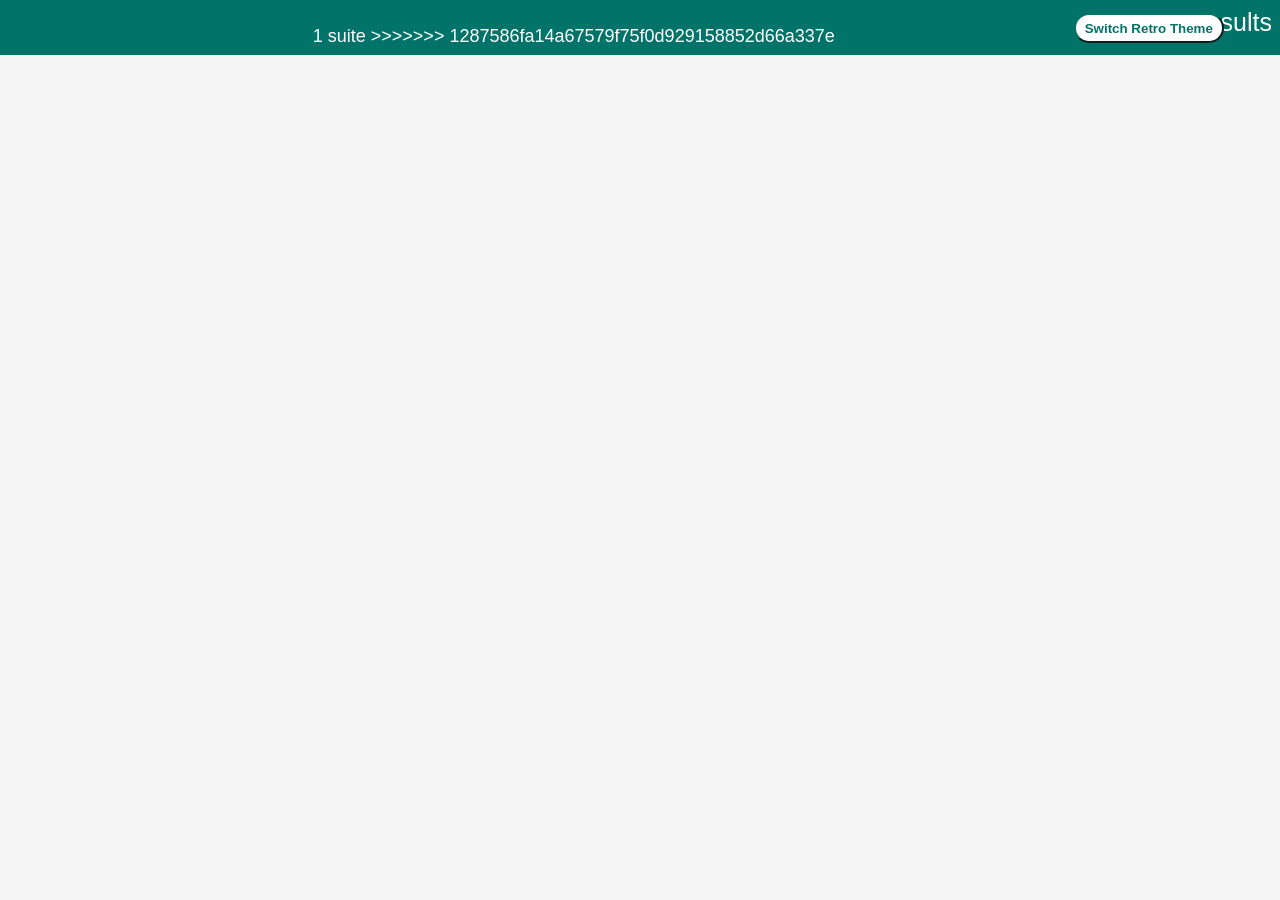
<file: test-output/index.html>
<!DOCTYPE html>

<html>
  <head>
  <meta charset='utf-8'>
  <title>TestNG reports</title>

<<<<<<< HEAD
    <link type="text/css" href="testng-reports.css" rel="stylesheet" />
    <script type="text/javascript" src="jquery-1.7.1.min.js"></script>
=======
    <link type="text/css" href="testng-reports1.css" rel="stylesheet" id="ultra" />
    <link type="text/css" href="testng-reports.css" rel="stylesheet" id="retro" disabled="false"/>
    <script type="text/javascript" src="jquery-3.6.0.min.js"></script>
>>>>>>> 1287586fa14a67579f75f0d929158852d66a337e
    <script type="text/javascript" src="testng-reports.js"></script>
    <script type="text/javascript" src="https://www.google.com/jsapi"></script>
    <script type='text/javascript'>
      google.load('visualization', '1', {packages:['table']});
      google.setOnLoadCallback(drawTable);
      var suiteTableInitFunctions = new Array();
      var suiteTableData = new Array();
    </script>
    <!--
      <script type="text/javascript" src="jquery-ui/js/jquery-ui-1.8.16.custom.min.js"></script>
     -->
  </head>

<<<<<<< HEAD
  <body>
    <div class="top-banner-root">
      <span class="top-banner-title-font">Test results</span>
      <br/>
      <span class="top-banner-font-1">1 suite, 1 failed test</span>
=======
  <body>    <div class="top-banner-root">
      <span class="top-banner-title-font">Test results</span>
      <button id="button" class="button">Switch Retro Theme</button> <!-- button -->
      <br/>
      <span class="top-banner-font-1">1 suite</span>
>>>>>>> 1287586fa14a67579f75f0d929158852d66a337e
    </div> <!-- top-banner-root -->
    <div class="navigator-root">
      <div class="navigator-suite-header">
        <span>All suites</span>
<<<<<<< HEAD
        <a href="#" class="collapse-all-link" title="Collapse/expand all the suites">
          <img class="collapse-all-icon" src="collapseall.gif">
=======
        <a href="#" title="Collapse/expand all the suites" class="collapse-all-link">
          <img src="collapseall.gif" class="collapse-all-icon">
>>>>>>> 1287586fa14a67579f75f0d929158852d66a337e
          </img> <!-- collapse-all-icon -->
        </a> <!-- collapse-all-link -->
      </div> <!-- navigator-suite-header -->
      <div class="suite">
        <div class="rounded-window">
          <div class="suite-header light-rounded-window-top">
<<<<<<< HEAD
            <a href="#" class="navigator-link" panel-name="suite-Default_suite">
              <span class="suite-name border-failed">Default suite</span>
=======
            <a href="#" panel-name="suite-Default_suite" class="navigator-link">
              <span class="suite-name border-passed">Default suite</span>
>>>>>>> 1287586fa14a67579f75f0d929158852d66a337e
            </a> <!-- navigator-link -->
          </div> <!-- suite-header light-rounded-window-top -->
          <div class="navigator-suite-content">
            <div class="suite-section-title">
              <span>Info</span>
            </div> <!-- suite-section-title -->
            <div class="suite-section-content">
              <ul>
                <li>
<<<<<<< HEAD
                  <a href="#" class="navigator-link " panel-name="test-xml-Default_suite">
                    <span>testng-customsuite.xml</span>
                  </a> <!-- navigator-link  -->
                </li>
                <li>
                  <a href="#" class="navigator-link " panel-name="testlist-Default_suite">
=======
                  <a href="#" panel-name="test-xml-Default_suite" class="navigator-link ">
                    <span>C:\Users\avina\AppData\Local\Temp\testng-eclipse--1214344680\testng-customsuite.xml</span>
                  </a> <!-- navigator-link  -->
                </li>
                <li>
                  <a href="#" panel-name="testlist-Default_suite" class="navigator-link ">
>>>>>>> 1287586fa14a67579f75f0d929158852d66a337e
                    <span class="test-stats">1 test</span>
                  </a> <!-- navigator-link  -->
                </li>
                <li>
<<<<<<< HEAD
                  <a href="#" class="navigator-link " panel-name="group-Default_suite">
=======
                  <a href="#" panel-name="group-Default_suite" class="navigator-link ">
>>>>>>> 1287586fa14a67579f75f0d929158852d66a337e
                    <span>0 groups</span>
                  </a> <!-- navigator-link  -->
                </li>
                <li>
<<<<<<< HEAD
                  <a href="#" class="navigator-link " panel-name="times-Default_suite">
=======
                  <a href="#" panel-name="times-Default_suite" class="navigator-link ">
>>>>>>> 1287586fa14a67579f75f0d929158852d66a337e
                    <span>Times</span>
                  </a> <!-- navigator-link  -->
                </li>
                <li>
<<<<<<< HEAD
                  <a href="#" class="navigator-link " panel-name="reporter-Default_suite">
=======
                  <a href="#" panel-name="reporter-Default_suite" class="navigator-link ">
>>>>>>> 1287586fa14a67579f75f0d929158852d66a337e
                    <span>Reporter output</span>
                  </a> <!-- navigator-link  -->
                </li>
                <li>
<<<<<<< HEAD
                  <a href="#" class="navigator-link " panel-name="ignored-methods-Default_suite">
=======
                  <a href="#" panel-name="ignored-methods-Default_suite" class="navigator-link ">
>>>>>>> 1287586fa14a67579f75f0d929158852d66a337e
                    <span>Ignored methods</span>
                  </a> <!-- navigator-link  -->
                </li>
                <li>
<<<<<<< HEAD
                  <a href="#" class="navigator-link " panel-name="chronological-Default_suite">
=======
                  <a href="#" panel-name="chronological-Default_suite" class="navigator-link ">
>>>>>>> 1287586fa14a67579f75f0d929158852d66a337e
                    <span>Chronological view</span>
                  </a> <!-- navigator-link  -->
                </li>
              </ul>
            </div> <!-- suite-section-content -->
            <div class="result-section">
              <div class="suite-section-title">
                <span>Results</span>
              </div> <!-- suite-section-title -->
              <div class="suite-section-content">
                <ul>
                  <li>
<<<<<<< HEAD
                    <span class="method-stats">1 method, 1 failed,   </span>
                  </li>
                  <li>
                    <span class="method-list-title failed">Failed methods</span>
                    <span class="show-or-hide-methods failed">
                      <a href="#" panel-name="suite-Default_suite" class="hide-methods failed suite-Default_suite"> (hide)</a> <!-- hide-methods failed suite-Default_suite -->
                      <a href="#" panel-name="suite-Default_suite" class="show-methods failed suite-Default_suite"> (show)</a> <!-- show-methods failed suite-Default_suite -->
                    </span>
                    <div class="method-list-content failed suite-Default_suite">
                      <span>
                        <img width="3%" src="failed.png"/>
                        <a href="#" class="method navigator-link" panel-name="suite-Default_suite" title="com.crm.qa.testcases.FreeCrmTest" hash-for-method="freeCrmTitleTest">freeCrmTitleTest</a> <!-- method navigator-link -->
                      </span>
                      <br/>
                    </div> <!-- method-list-content failed suite-Default_suite -->
=======
                    <span class="method-stats">1 method,   1 passed</span>
                  </li>
                  <li>
                    <span class="method-list-title passed">Passed methods</span>
                    <span class="show-or-hide-methods passed">
                      <a href="#" panel-name="suite-Default_suite" class="hide-methods passed suite-Default_suite"> (hide)</a> <!-- hide-methods passed suite-Default_suite -->
                      <a href="#" panel-name="suite-Default_suite" class="show-methods passed suite-Default_suite"> (show)</a> <!-- show-methods passed suite-Default_suite -->
                    </span>
                    <div class="method-list-content passed suite-Default_suite">
                      <span>
                        <img src="passed.png" width="3%"/>
                        <a href="#" panel-name="suite-Default_suite" title="Avinashacademy.ExtentReports.ExtentReportDemo" class="method navigator-link" hash-for-method="initalDemo">initalDemo</a> <!-- method navigator-link -->
                      </span>
                      <br/>
                    </div> <!-- method-list-content passed suite-Default_suite -->
>>>>>>> 1287586fa14a67579f75f0d929158852d66a337e
                  </li>
                </ul>
              </div> <!-- suite-section-content -->
            </div> <!-- result-section -->
          </div> <!-- navigator-suite-content -->
        </div> <!-- rounded-window -->
      </div> <!-- suite -->
    </div> <!-- navigator-root -->
    <div class="wrapper">
      <div class="main-panel-root">
        <div panel-name="suite-Default_suite" class="panel Default_suite">
<<<<<<< HEAD
          <div class="suite-Default_suite-class-failed">
            <div class="main-panel-header rounded-window-top">
              <img src="failed.png"/>
              <span class="class-name">com.crm.qa.testcases.FreeCrmTest</span>
=======
          <div class="suite-Default_suite-class-passed">
            <div class="main-panel-header rounded-window-top">
              <img src="passed.png"/>
              <span class="class-name">Avinashacademy.ExtentReports.ExtentReportDemo</span>
>>>>>>> 1287586fa14a67579f75f0d929158852d66a337e
            </div> <!-- main-panel-header rounded-window-top -->
            <div class="main-panel-content rounded-window-bottom">
              <div class="method">
                <div class="method-content">
<<<<<<< HEAD
                  <a name="freeCrmTitleTest">
                  </a> <!-- freeCrmTitleTest -->
                  <span class="method-name">freeCrmTitleTest</span>
                  <div class="stack-trace">java.lang.AssertionError: expected [true] but found [false]
	at org.testng.Assert.fail(Assert.java:93)
	at org.testng.Assert.failNotEquals(Assert.java:512)
	at org.testng.Assert.assertTrue(Assert.java:41)
	at org.testng.Assert.assertTrue(Assert.java:51)
	at com.crm.qa.testcases.FreeCrmTest.freeCrmTitleTest(FreeCrmTest.java:41)
	at sun.reflect.NativeMethodAccessorImpl.invoke0(Native Method)
	at sun.reflect.NativeMethodAccessorImpl.invoke(NativeMethodAccessorImpl.java:62)
	at sun.reflect.DelegatingMethodAccessorImpl.invoke(DelegatingMethodAccessorImpl.java:43)
	at java.lang.reflect.Method.invoke(Method.java:498)
	at org.testng.internal.MethodInvocationHelper.invokeMethod(MethodInvocationHelper.java:108)
	at org.testng.internal.Invoker.invokeMethod(Invoker.java:661)
	at org.testng.internal.Invoker.invokeTestMethod(Invoker.java:869)
	at org.testng.internal.Invoker.invokeTestMethods(Invoker.java:1193)
	at org.testng.internal.TestMethodWorker.invokeTestMethods(TestMethodWorker.java:126)
	at org.testng.internal.TestMethodWorker.run(TestMethodWorker.java:109)
	at org.testng.TestRunner.privateRun(TestRunner.java:744)
	at org.testng.TestRunner.run(TestRunner.java:602)
	at org.testng.SuiteRunner.runTest(SuiteRunner.java:380)
	at org.testng.SuiteRunner.runSequentially(SuiteRunner.java:375)
	at org.testng.SuiteRunner.privateRun(SuiteRunner.java:340)
	at org.testng.SuiteRunner.run(SuiteRunner.java:289)
	at org.testng.SuiteRunnerWorker.runSuite(SuiteRunnerWorker.java:52)
	at org.testng.SuiteRunnerWorker.run(SuiteRunnerWorker.java:86)
	at org.testng.TestNG.runSuitesSequentially(TestNG.java:1301)
	at org.testng.TestNG.runSuitesLocally(TestNG.java:1226)
	at org.testng.TestNG.runSuites(TestNG.java:1144)
	at org.testng.TestNG.run(TestNG.java:1115)
	at org.testng.remote.AbstractRemoteTestNG.run(AbstractRemoteTestNG.java:114)
	at org.testng.remote.RemoteTestNG.initAndRun(RemoteTestNG.java:251)
	at org.testng.remote.RemoteTestNG.main(RemoteTestNG.java:77)

</div> <!-- stack-trace -->
                </div> <!-- method-content -->
              </div> <!-- method -->
            </div> <!-- main-panel-content rounded-window-bottom -->
          </div> <!-- suite-Default_suite-class-failed -->
        </div> <!-- panel Default_suite -->
        <div panel-name="test-xml-Default_suite" class="panel">
          <div class="main-panel-header rounded-window-top">
            <span class="header-content">/private/var/folders/fd/lw5s91x96f947xsp40gd_2180000gp/T/testng-eclipse--2091497846/testng-customsuite.xml</span>
=======
                  <a name="initalDemo">
                  </a> <!-- initalDemo -->
                  <span class="method-name">initalDemo</span>
                </div> <!-- method-content -->
              </div> <!-- method -->
            </div> <!-- main-panel-content rounded-window-bottom -->
          </div> <!-- suite-Default_suite-class-passed -->
        </div> <!-- panel Default_suite -->
        <div panel-name="test-xml-Default_suite" class="panel">
          <div class="main-panel-header rounded-window-top">
            <span class="header-content">C:\Users\avina\AppData\Local\Temp\testng-eclipse--1214344680\testng-customsuite.xml</span>
>>>>>>> 1287586fa14a67579f75f0d929158852d66a337e
          </div> <!-- main-panel-header rounded-window-top -->
          <div class="main-panel-content rounded-window-bottom">
            <pre>
&lt;?xml version=&quot;1.0&quot; encoding=&quot;UTF-8&quot;?&gt;
<<<<<<< HEAD
&lt;!DOCTYPE suite SYSTEM &quot;http://testng.org/testng-1.0.dtd&quot;&gt;
&lt;suite guice-stage=&quot;DEVELOPMENT&quot; name=&quot;Default suite&quot;&gt;
  &lt;test verbose=&quot;2&quot; name=&quot;Default test&quot;&gt;
    &lt;classes&gt;
      &lt;class name=&quot;com.crm.qa.testcases.FreeCrmTest&quot;/&gt;
=======
&lt;!DOCTYPE suite SYSTEM &quot;https://testng.org/testng-1.0.dtd&quot;&gt;
&lt;suite name=&quot;Default suite&quot; guice-stage=&quot;DEVELOPMENT&quot;&gt;
  &lt;test thread-count=&quot;5&quot; name=&quot;Default test&quot; verbose=&quot;2&quot;&gt;
    &lt;classes&gt;
      &lt;class name=&quot;Avinashacademy.ExtentReports.ExtentReportDemo&quot;/&gt;
>>>>>>> 1287586fa14a67579f75f0d929158852d66a337e
    &lt;/classes&gt;
  &lt;/test&gt; &lt;!-- Default test --&gt;
&lt;/suite&gt; &lt;!-- Default suite --&gt;
            </pre>
          </div> <!-- main-panel-content rounded-window-bottom -->
        </div> <!-- panel -->
        <div panel-name="testlist-Default_suite" class="panel">
          <div class="main-panel-header rounded-window-top">
            <span class="header-content">Tests for Default suite</span>
          </div> <!-- main-panel-header rounded-window-top -->
          <div class="main-panel-content rounded-window-bottom">
            <ul>
              <li>
                <span class="test-name">Default test (1 class)</span>
              </li>
            </ul>
          </div> <!-- main-panel-content rounded-window-bottom -->
        </div> <!-- panel -->
        <div panel-name="group-Default_suite" class="panel">
          <div class="main-panel-header rounded-window-top">
            <span class="header-content">Groups for Default suite</span>
          </div> <!-- main-panel-header rounded-window-top -->
          <div class="main-panel-content rounded-window-bottom">
          </div> <!-- main-panel-content rounded-window-bottom -->
        </div> <!-- panel -->
        <div panel-name="times-Default_suite" class="panel">
          <div class="main-panel-header rounded-window-top">
            <span class="header-content">Times for Default suite</span>
          </div> <!-- main-panel-header rounded-window-top -->
          <div class="main-panel-content rounded-window-bottom">
            <div class="times-div">
              <script type="text/javascript">
suiteTableInitFunctions.push('tableData_Default_suite');
function tableData_Default_suite() {
var data = new google.visualization.DataTable();
data.addColumn('number', 'Number');
data.addColumn('string', 'Method');
data.addColumn('string', 'Class');
data.addColumn('number', 'Time (ms)');
data.addRows(1);
data.setCell(0, 0, 0)
<<<<<<< HEAD
data.setCell(0, 1, 'freeCrmTitleTest')
data.setCell(0, 2, 'com.crm.qa.testcases.FreeCrmTest')
data.setCell(0, 3, 51754);
=======
data.setCell(0, 1, 'initalDemo')
data.setCell(0, 2, 'Avinashacademy.ExtentReports.ExtentReportDemo')
data.setCell(0, 3, 4606);
>>>>>>> 1287586fa14a67579f75f0d929158852d66a337e
window.suiteTableData['Default_suite']= { tableData: data, tableDiv: 'times-div-Default_suite'}
return data;
}
              </script>
<<<<<<< HEAD
              <span class="suite-total-time">Total running time: 51 seconds</span>
=======
              <span class="suite-total-time">Total running time: 4 seconds</span>
>>>>>>> 1287586fa14a67579f75f0d929158852d66a337e
              <div id="times-div-Default_suite">
              </div> <!-- times-div-Default_suite -->
            </div> <!-- times-div -->
          </div> <!-- main-panel-content rounded-window-bottom -->
        </div> <!-- panel -->
        <div panel-name="reporter-Default_suite" class="panel">
          <div class="main-panel-header rounded-window-top">
            <span class="header-content">Reporter output for Default suite</span>
          </div> <!-- main-panel-header rounded-window-top -->
          <div class="main-panel-content rounded-window-bottom">
          </div> <!-- main-panel-content rounded-window-bottom -->
        </div> <!-- panel -->
        <div panel-name="ignored-methods-Default_suite" class="panel">
          <div class="main-panel-header rounded-window-top">
            <span class="header-content">0 ignored methods</span>
          </div> <!-- main-panel-header rounded-window-top -->
          <div class="main-panel-content rounded-window-bottom">
          </div> <!-- main-panel-content rounded-window-bottom -->
        </div> <!-- panel -->
        <div panel-name="chronological-Default_suite" class="panel">
          <div class="main-panel-header rounded-window-top">
            <span class="header-content">Methods in chronological order</span>
          </div> <!-- main-panel-header rounded-window-top -->
          <div class="main-panel-content rounded-window-bottom">
            <div class="chronological-class">
<<<<<<< HEAD
              <div class="chronological-class-name">com.crm.qa.testcases.FreeCrmTest</div> <!-- chronological-class-name -->
              <div class="configuration-method before">
                <span class="method-name">setUp</span>
                <span class="method-start">0 ms</span>
              </div> <!-- configuration-method before -->
              <div class="test-method">
                <img src="failed.png">
                </img>
                <span class="method-name">freeCrmTitleTest</span>
                <span class="method-start">7246 ms</span>
=======
              <div class="chronological-class-name">Avinashacademy.ExtentReports.ExtentReportDemo</div> <!-- chronological-class-name -->
              <div class="configuration-test before">
                <span class="method-name">config</span>
                <span class="method-start">0 ms</span>
              </div> <!-- configuration-test before -->
              <div class="test-method">
                <span class="method-name">initalDemo</span>
                <span class="method-start">185 ms</span>
>>>>>>> 1287586fa14a67579f75f0d929158852d66a337e
              </div> <!-- test-method -->
          </div> <!-- main-panel-content rounded-window-bottom -->
        </div> <!-- panel -->
      </div> <!-- main-panel-root -->
    </div> <!-- wrapper -->
  </body>
<<<<<<< HEAD
=======
<script type="text/javascript" src="testng-reports2.js"></script>
>>>>>>> 1287586fa14a67579f75f0d929158852d66a337e
</html>
</file>
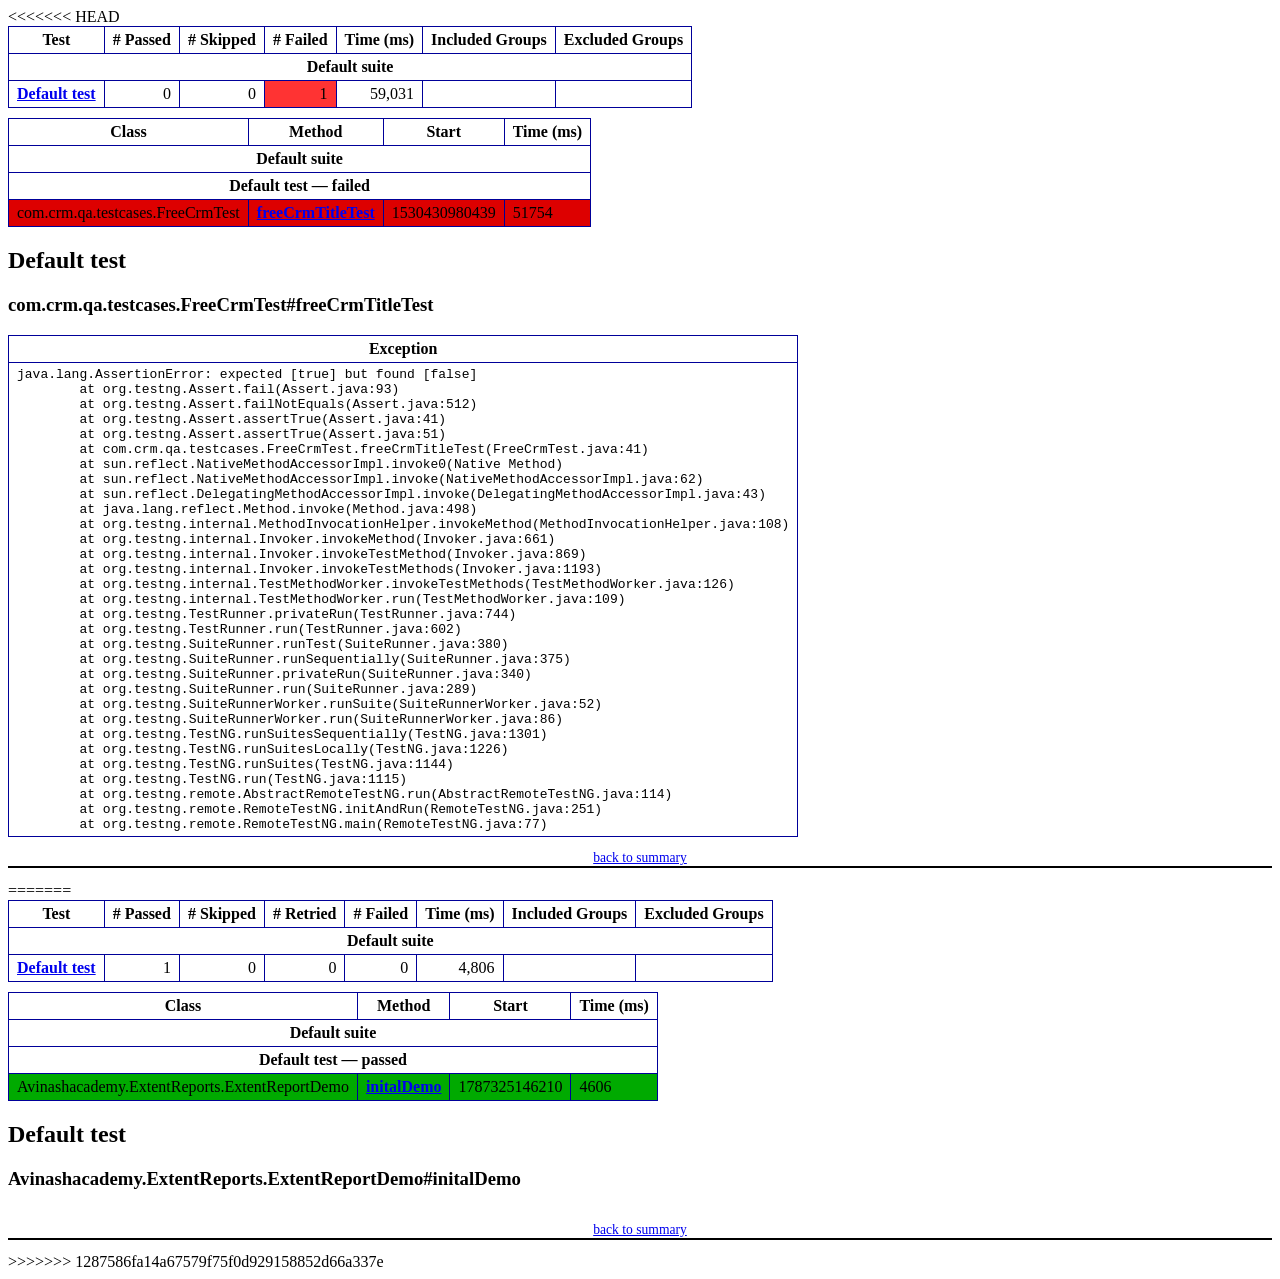
<file: test-output/emailable-report.html>
<<<<<<< HEAD
<!DOCTYPE html PUBLIC "-//W3C//DTD XHTML 1.1//EN" "http://www.w3.org/TR/xhtml11/DTD/xhtml11.dtd">
<html xmlns="http://www.w3.org/1999/xhtml"><head><title>TestNG Report</title><style type="text/css">table {margin-bottom:10px;border-collapse:collapse;empty-cells:show}th,td {border:1px solid #009;padding:.25em .5em}th {vertical-align:bottom}td {vertical-align:top}table a {font-weight:bold}.stripe td {background-color: #E6EBF9}.num {text-align:right}.passedodd td {background-color: #3F3}.passedeven td {background-color: #0A0}.skippedodd td {background-color: #DDD}.skippedeven td {background-color: #CCC}.failedodd td,.attn {background-color: #F33}.failedeven td,.stripe .attn {background-color: #D00}.stacktrace {white-space:pre;font-family:monospace}.totop {font-size:85%;text-align:center;border-bottom:2px solid #000}</style></head><body><table><tr><th>Test</th><th># Passed</th><th># Skipped</th><th># Failed</th><th>Time (ms)</th><th>Included Groups</th><th>Excluded Groups</th></tr><tr><th colspan="7">Default suite</th></tr><tr><td><a href="#t0">Default test</a></td><td class="num">0</td><td class="num">0</td><td class="num attn">1</td><td class="num">59,031</td><td></td><td></td></tr></table><table id='summary'><thead><tr><th>Class</th><th>Method</th><th>Start</th><th>Time (ms)</th></tr></thead><tbody><tr><th colspan="4">Default suite</th></tr></tbody><tbody id="t0"><tr><th colspan="4">Default test &#8212; failed</th></tr><tr class="failedeven"><td rowspan="1">com.crm.qa.testcases.FreeCrmTest</td><td><a href="#m0">freeCrmTitleTest</a></td><td rowspan="1">1530430980439</td><td rowspan="1">51754</td></tr></tbody></table><h2>Default test</h2><h3 id="m0">com.crm.qa.testcases.FreeCrmTest#freeCrmTitleTest</h3><table class="result"><tr><th>Exception</th></tr><tr><td><div class="stacktrace">java.lang.AssertionError: expected [true] but found [false]
	at org.testng.Assert.fail(Assert.java:93)
	at org.testng.Assert.failNotEquals(Assert.java:512)
	at org.testng.Assert.assertTrue(Assert.java:41)
	at org.testng.Assert.assertTrue(Assert.java:51)
	at com.crm.qa.testcases.FreeCrmTest.freeCrmTitleTest(FreeCrmTest.java:41)
	at sun.reflect.NativeMethodAccessorImpl.invoke0(Native Method)
	at sun.reflect.NativeMethodAccessorImpl.invoke(NativeMethodAccessorImpl.java:62)
	at sun.reflect.DelegatingMethodAccessorImpl.invoke(DelegatingMethodAccessorImpl.java:43)
	at java.lang.reflect.Method.invoke(Method.java:498)
	at org.testng.internal.MethodInvocationHelper.invokeMethod(MethodInvocationHelper.java:108)
	at org.testng.internal.Invoker.invokeMethod(Invoker.java:661)
	at org.testng.internal.Invoker.invokeTestMethod(Invoker.java:869)
	at org.testng.internal.Invoker.invokeTestMethods(Invoker.java:1193)
	at org.testng.internal.TestMethodWorker.invokeTestMethods(TestMethodWorker.java:126)
	at org.testng.internal.TestMethodWorker.run(TestMethodWorker.java:109)
	at org.testng.TestRunner.privateRun(TestRunner.java:744)
	at org.testng.TestRunner.run(TestRunner.java:602)
	at org.testng.SuiteRunner.runTest(SuiteRunner.java:380)
	at org.testng.SuiteRunner.runSequentially(SuiteRunner.java:375)
	at org.testng.SuiteRunner.privateRun(SuiteRunner.java:340)
	at org.testng.SuiteRunner.run(SuiteRunner.java:289)
	at org.testng.SuiteRunnerWorker.runSuite(SuiteRunnerWorker.java:52)
	at org.testng.SuiteRunnerWorker.run(SuiteRunnerWorker.java:86)
	at org.testng.TestNG.runSuitesSequentially(TestNG.java:1301)
	at org.testng.TestNG.runSuitesLocally(TestNG.java:1226)
	at org.testng.TestNG.runSuites(TestNG.java:1144)
	at org.testng.TestNG.run(TestNG.java:1115)
	at org.testng.remote.AbstractRemoteTestNG.run(AbstractRemoteTestNG.java:114)
	at org.testng.remote.RemoteTestNG.initAndRun(RemoteTestNG.java:251)
	at org.testng.remote.RemoteTestNG.main(RemoteTestNG.java:77)
</div></td></tr></table><p class="totop"><a href="#summary">back to summary</a></p></body></html>
=======
<!DOCTYPE html PUBLIC "-//W3C//DTD XHTML 1.1//EN" "https://www.w3.org/TR/xhtml11/DTD/xhtml11.dtd">
<html xmlns="https://www.w3.org/1999/xhtml">
<head>
<meta http-equiv="content-type" content="text/html; charset=UTF-8"/>
<title>TestNG Report</title>
<style type="text/css">table {margin-bottom:10px;border-collapse:collapse;empty-cells:show}th,td {border:1px solid #009;padding:.25em .5em}th {vertical-align:bottom}td {vertical-align:top}table a {font-weight:bold}.stripe td {background-color: #E6EBF9}.num {text-align:right}.passedodd td {background-color: #3F3}.passedeven td {background-color: #0A0}.skippedodd td {background-color: #DDD}.skippedeven td {background-color: #CCC}.failedodd td,.attn {background-color: #F33}.failedeven td,.stripe .attn {background-color: #D00}.stacktrace {white-space:pre;font-family:monospace}.totop {font-size:85%;text-align:center;border-bottom:2px solid #000}.invisible {display:none}</style>
</head>
<body>
<table>
<tr><th>Test</th><th># Passed</th><th># Skipped</th><th># Retried</th><th># Failed</th><th>Time (ms)</th><th>Included Groups</th><th>Excluded Groups</th></tr>
<tr><th colspan="8">Default suite</th></tr>
<tr><td><a href="#t0">Default test</a></td><td class="num">1</td><td class="num">0</td><td class="num">0</td><td class="num">0</td><td class="num">4,806</td><td></td><td></td></tr>
</table>
<table id='summary'><thead><tr><th>Class</th><th>Method</th><th>Start</th><th>Time (ms)</th></tr></thead><tbody><tr><th colspan="4">Default suite</th></tr></tbody><tbody id="t0"><tr><th colspan="4">Default test &#8212; passed</th></tr><tr class="passedeven"><td rowspan="1">Avinashacademy.ExtentReports.ExtentReportDemo</td><td><a href="#m0">initalDemo</a></td><td rowspan="1">1787325146210</td><td rowspan="1">4606</td></tr></tbody>
</table>
<h2>Default test</h2><h3 id="m0">Avinashacademy.ExtentReports.ExtentReportDemo#initalDemo</h3><table class="result"><tr><th class="invisible"/></tr></table><p class="totop"><a href="#summary">back to summary</a></p>
</body>
</html>
>>>>>>> 1287586fa14a67579f75f0d929158852d66a337e
</file>
<file: test-output/testng-reports.css>
body {
<<<<<<< HEAD
    margin: 0px 0px 5px 5px;
}

ul {
    margin: 0px;
=======
    margin: 0 0 5px 5px;
}

ul {
    margin: 0;
>>>>>>> 1287586fa14a67579f75f0d929158852d66a337e
}

li {
    list-style-type: none;
}

a {
    text-decoration: none;
}

a:hover {
    text-decoration: underline;
}

.navigator-selected {
    background: #ffa500;
}

.wrapper {
    position: absolute;
    top: 60px;
    bottom: 0;
    left: 400px;
    right: 0;
    overflow: auto;
}

.navigator-root {
    position: absolute;
    top: 60px;
    bottom: 0;
    left: 0;
    width: 400px;
    overflow-y: auto;
}

.suite {
<<<<<<< HEAD
    margin: 0px 10px 10px 0px;
=======
    margin: 0 10px 10px 0;
>>>>>>> 1287586fa14a67579f75f0d929158852d66a337e
    background-color: #fff8dc;
}

.suite-name {
    padding-left: 10px;
    font-size: 25px;
<<<<<<< HEAD
    font-family: Times;
=======
    font-family: Times, sans-serif;
>>>>>>> 1287586fa14a67579f75f0d929158852d66a337e
}

.main-panel-header {
    padding: 5px;
<<<<<<< HEAD
    background-color: #9FB4D9; //afeeee;
=======
    background-color: #9FB4D9; /*afeeee*/;
>>>>>>> 1287586fa14a67579f75f0d929158852d66a337e
    font-family: monospace;
    font-size: 18px;
}

.main-panel-content {
    padding: 5px;
    margin-bottom: 10px;
<<<<<<< HEAD
    background-color: #DEE8FC; //d0ffff;
=======
    background-color: #DEE8FC; /*d0ffff*/;
>>>>>>> 1287586fa14a67579f75f0d929158852d66a337e
}

.rounded-window {
    border-radius: 10px;
    border-style: solid;
    border-width: 1px;
}

.rounded-window-top {
    border-top-right-radius: 10px 10px;
    border-top-left-radius: 10px 10px;
    border-style: solid;
    border-width: 1px;
    overflow: auto;
}

.light-rounded-window-top {
    border-top-right-radius: 10px 10px;
    border-top-left-radius: 10px 10px;
}

.rounded-window-bottom {
    border-style: solid;
<<<<<<< HEAD
    border-width: 0px 1px 1px 1px;
=======
    border-width: 0 1px 1px 1px;
>>>>>>> 1287586fa14a67579f75f0d929158852d66a337e
    border-bottom-right-radius: 10px 10px;
    border-bottom-left-radius: 10px 10px;
    overflow: auto;
}

.method-name {
    font-size: 12px;
    font-family: monospace;
}

.method-content {
    border-style: solid;
<<<<<<< HEAD
    border-width: 0px 0px 1px 0px;
    margin-bottom: 10;
=======
    border-width: 0 0 1px 0;
    margin-bottom: 10px;
>>>>>>> 1287586fa14a67579f75f0d929158852d66a337e
    padding-bottom: 5px;
    width: 80%;
}

.parameters {
    font-size: 14px;
    font-family: monospace;
}

.stack-trace {
    white-space: pre;
    font-family: monospace;
    font-size: 12px;
    font-weight: bold;
<<<<<<< HEAD
    margin-top: 0px;
=======
    margin-top: 0;
>>>>>>> 1287586fa14a67579f75f0d929158852d66a337e
    margin-left: 20px;
}

.testng-xml {
    font-family: monospace;
}

.method-list-content {
    margin-left: 10px;
}

.navigator-suite-content {
    margin-left: 10px;
    font: 12px 'Lucida Grande';
}

.suite-section-title {
    margin-top: 10px;
    width: 80%;
    border-style: solid;
<<<<<<< HEAD
    border-width: 1px 0px 0px 0px;
    font-family: Times;
=======
    border-width: 1px 0 0 0;
    font-family: Times, sans-serif;
>>>>>>> 1287586fa14a67579f75f0d929158852d66a337e
    font-size: 18px;
    font-weight: bold;
}

.suite-section-content {
    list-style-image: url(bullet_point.png);
}

.top-banner-root {
    position: absolute;
    top: 0;
    height: 45px;
    left: 0;
    right: 0;
    padding: 5px;
<<<<<<< HEAD
    margin: 0px 0px 5px 0px;
    background-color: #0066ff;
    font-family: Times;
    color: #fff;
    text-align: center;
}
=======
    margin: 0 0 5px 0;
    background-color: #0066ff;
    font-family: Times, sans-serif;
    color: #fff;
    text-align: center;
}
.button{
    position: absolute;
    margin-left:500px;
    margin-top:8px;
    background-color: white;
    color:#0066ff;
    font-family: "Helvetica Neue", Helvetica, Arial, sans-serif;
    font-weight:bold;
    border-color:#0066ff ;
    border-radius:25px;
    cursor: pointer;
    height:30px;
    width:150px;
    outline:none;

}
>>>>>>> 1287586fa14a67579f75f0d929158852d66a337e

.top-banner-title-font {
    font-size: 25px;
}

.test-name {
<<<<<<< HEAD
    font-family: 'Lucida Grande';
=======
    font-family: 'Lucida Grande', sans-serif;
>>>>>>> 1287586fa14a67579f75f0d929158852d66a337e
    font-size: 16px;
}

.suite-icon {
    padding: 5px;
    float: right;
<<<<<<< HEAD
    height: 20;
=======
    height: 20px;
>>>>>>> 1287586fa14a67579f75f0d929158852d66a337e
}

.test-group {
    font: 20px 'Lucida Grande';
    margin: 5px 5px 10px 5px;
<<<<<<< HEAD
    border-width: 0px 0px 1px 0px;
=======
    border-width: 0 0 1px 0;
>>>>>>> 1287586fa14a67579f75f0d929158852d66a337e
    border-style: solid;
    padding: 5px;
}

.test-group-name {
    font-weight: bold;
}

.method-in-group {
    font-size: 16px;
    margin-left: 80px;
}

table.google-visualization-table-table {
    width: 100%;
}

.reporter-method-name {
    font-size: 14px;
    font-family: monospace;
}

.reporter-method-output-div {
    padding: 5px;
<<<<<<< HEAD
    margin: 0px 0px 5px 20px;
    font-size: 12px;
    font-family: monospace;
    border-width: 0px 0px 0px 1px;
=======
    margin: 0 0 5px 20px;
    font-size: 12px;
    font-family: monospace;
    border-width: 0 0 0 1px;
>>>>>>> 1287586fa14a67579f75f0d929158852d66a337e
    border-style: solid;
}

.ignored-class-div {
    font-size: 14px;
    font-family: monospace;
}

.ignored-methods-div {
    padding: 5px;
<<<<<<< HEAD
    margin: 0px 0px 5px 20px;
    font-size: 12px;
    font-family: monospace;
    border-width: 0px 0px 0px 1px;
=======
    margin: 0 0 5px 20px;
    font-size: 12px;
    font-family: monospace;
    border-width: 0 0 0 1px;
>>>>>>> 1287586fa14a67579f75f0d929158852d66a337e
    border-style: solid;
}

.border-failed {
    border-top-left-radius: 10px 10px;
    border-bottom-left-radius: 10px 10px;
    border-style: solid;
<<<<<<< HEAD
    border-width: 0px 0px 0px 10px;
=======
    border-width: 0 0 0 10px;
>>>>>>> 1287586fa14a67579f75f0d929158852d66a337e
    border-color: #f00;
}

.border-skipped {
    border-top-left-radius: 10px 10px;
    border-bottom-left-radius: 10px 10px;
    border-style: solid;
<<<<<<< HEAD
    border-width: 0px 0px 0px 10px;
=======
    border-width: 0 0 0 10px;
>>>>>>> 1287586fa14a67579f75f0d929158852d66a337e
    border-color: #edc600;
}

.border-passed {
    border-top-left-radius: 10px 10px;
    border-bottom-left-radius: 10px 10px;
    border-style: solid;
<<<<<<< HEAD
    border-width: 0px 0px 0px 10px;
=======
    border-width: 0 0 0 10px;
>>>>>>> 1287586fa14a67579f75f0d929158852d66a337e
    border-color: #19f52d;
}

.times-div {
    text-align: center;
    padding: 5px;
}

.suite-total-time {
    font: 16px 'Lucida Grande';
}

.configuration-suite {
    margin-left: 20px;
}

.configuration-test {
    margin-left: 40px;
}

.configuration-class {
    margin-left: 60px;
}

.configuration-method {
    margin-left: 80px;
}

.test-method {
    margin-left: 100px;
}

.chronological-class {
<<<<<<< HEAD
    background-color: #0ccff;
    border-style: solid;
    border-width: 0px 0px 1px 1px;
=======
    background-color: skyblue;
    border-style: solid;
    border-width: 0 0 1px 1px;
>>>>>>> 1287586fa14a67579f75f0d929158852d66a337e
}

.method-start {
    float: right;
}

.chronological-class-name {
<<<<<<< HEAD
    padding: 0px 0px 0px 5px;
=======
    padding: 0 0 0 5px;
>>>>>>> 1287586fa14a67579f75f0d929158852d66a337e
    color: #008;
}

.after, .before, .test-method {
    font-family: monospace;
    font-size: 14px;
}

.navigator-suite-header {
    font-size: 22px;
<<<<<<< HEAD
    margin: 0px 10px 5px 0px;
=======
    margin: 0 10px 5px 0;
>>>>>>> 1287586fa14a67579f75f0d929158852d66a337e
    background-color: #deb887;
    text-align: center;
}

.collapse-all-icon {
    padding: 5px;
    float: right;
}
<<<<<<< HEAD
=======
/*retro Theme*/
>>>>>>> 1287586fa14a67579f75f0d929158852d66a337e
</file>
<file: test-output/testng-reports1.css>
body {
    background-color: whitesmoke;
    margin: 0 0 5px 5px;
}
ul {
     margin-top: 10px;
     margin-left:-10px;
}
 li {
     font-family: "Helvetica Neue", Helvetica, Arial, sans-serif;
     padding:5px 5px;
 }
 a {
     text-decoration: none;
     color: black;
     font-size: 14px;
 }

 a:hover {
    color:black ;
    text-decoration: underline;
 }

 .navigator-selected {
     /* #ffa500; Mouse hover color after click Orange.*/
     background:#027368
 }

 .wrapper {
     position: absolute;
     top: 60px;
     bottom: 0;
     left: 400px;
     right: 0;
     margin-right:9px;
     overflow: auto;/*imortant*/
 }

 .navigator-root {
     position: absolute;
     top: 60px;
     bottom: 0;
     left: 0;
     width: 400px;
     overflow-y: auto;/*important*/
 }

 .suite {
     margin: -5px 10px 10px 5px;
     background-color: whitesmoke ;/*Colour of the left bside box*/
 }

 .suite-name {
     font-size: 24px;
     font-family: "Helvetica Neue", Helvetica, Arial, sans-serif;/*All TEST SUITE*/
     color: white;
 }

 .main-panel-header {
     padding: 5px;
     background-color: #027368; /*afeeee*/;
     font-family: "Helvetica Neue", Helvetica, Arial, sans-serif;
     color:white;
     font-size: 18px;
 }

 .main-panel-content {
     padding: 5px;
     margin-bottom: 10px;
     background-color: #CCD0D1; /*d0ffff*/; /*Belongs to backGround of rightSide boxes*/
 }

 .rounded-window {
     border-style: dotted;
     border-width: 1px;/*Border of left Side box*/
     background-color: whitesmoke;
     border-radius: 10px;
 }

 .rounded-window-top {
     border-top-right-radius: 10px 10px;
     border-top-left-radius: 10px 10px;
     border-style: solid;
     border-width: 1px;
     overflow: auto;/*Top of RightSide box*/
 }

 .light-rounded-window-top {
     background-color: #027368;
     padding-left:120px;
     border-radius: 10px;

 }

 .rounded-window-bottom {
     border-bottom-right-radius: 10px 10px;
     border-bottom-left-radius: 10px 10px;
     overflow: auto;/*Bottom of rightSide box*/
 }

 .method-name {
     font-size: 14px;
     font-family: "Helvetica Neue", Helvetica, Arial, sans-serif;
     font-weight: bold;
 }

 .method-content {
     border-style: solid;
     border-width: 0 0 1px 0;
     margin-bottom: 10px;
     padding-bottom: 5px;
     width: 100%;
 }

 .parameters {
     font-size: 14px;
     font-family: "Helvetica Neue", Helvetica, Arial, sans-serif;
 }

 .stack-trace {
     white-space: pre;
     font-family: "Helvetica Neue", Helvetica, Arial, sans-serif;
     font-size: 12px;
     font-weight: bold;
     margin-top: 0;
     margin-left: 20px; /*Error Stack Trace Message*/
 }

 .testng-xml {
    font-family: "Helvetica Neue", Helvetica, Arial, sans-serif;
 }

 .method-list-content {
     margin-left: 10px;
 }

 .navigator-suite-content {
     margin-left: 10px;
     font: 12px 'Lucida Grande';
 }

 .suite-section-title {
     font-family: "Helvetica Neue", Helvetica, Arial, sans-serif;
     font-size: 14px;
     font-weight:bold;
     background-color: #8C8887;
     margin-left: -10px;
     margin-top:10px;
     padding:6px;
 }

 .suite-section-content {
     list-style-image: url(bullet_point.png);
     background-color: whitesmoke;
     font-family: "Helvetica Neue", Helvetica, Arial, sans-serif;
     overflow: hidden;
 }

 .top-banner-root {
     position: absolute;
     top: 0;
     height: 45px;
     left: 0;
     right: 0;
     padding: 5px;
     margin: 0 0 5px 0;
     background-color: #027368;
     font-family: "Helvetica Neue", Helvetica, Arial, sans-serif;
     font-size: 18px;
     color: #fff;
     text-align: center;/*Belongs to the Top of Report*//*Status: - Completed*/
 }

 .top-banner-title-font {
     font-size: 25px;
     font-family: "Helvetica Neue", Helvetica, Arial, sans-serif;
     padding: 3px;
     float: right;
 }

 .test-name {
     font-family: "Helvetica Neue", Helvetica, Arial, sans-serif;
     font-size: 16px;
 }

 .suite-icon {
     padding: 5px;
     float: right;
     height: 20px;
 }

 .test-group {
     font: 20px 'Lucida Grande';
     margin: 5px 5px 10px 5px;
     border-width: 0 0 1px 0;
     border-style: solid;
     padding: 5px;
 }

 .test-group-name {
     font-weight: bold;
 }

 .method-in-group {
     font-size: 16px;
     margin-left: 80px;
 }

 table.google-visualization-table-table {
     width: 100%;
 }

 .reporter-method-name {
     font-size: 14px;
     font-family: "Helvetica Neue", Helvetica, Arial, sans-serif;
 }

 .reporter-method-output-div {
     padding: 5px;
     margin: 0 0 5px 20px;
     font-size: 12px;
     font-family: "Helvetica Neue", Helvetica, Arial, sans-serif;
     border-width: 0 0 0 1px;
     border-style: solid;
 }

 .ignored-class-div {
     font-size: 14px;
     font-family: "Helvetica Neue", Helvetica, Arial, sans-serif;
 }

 .ignored-methods-div {
     padding: 5px;
     margin: 0 0 5px 20px;
     font-size: 12px;
     font-family: "Helvetica Neue", Helvetica, Arial, sans-serif;
     border-width: 0 0 0 1px;
     border-style: solid;
 }

 .border-failed {
    border-radius:2px;
     border-style: solid;
     border-width: 0 0 0 10px;
     border-color: #F20505;
 }

 .border-skipped {
     border-radius:2px;
     border-style: solid;
     border-width: 0 0 0 10px;
     border-color: #F2BE22;
 }

 .border-passed {
     border-radius:2px;
     border-style: solid;
     border-width: 0 0 0 10px;
     border-color: #038C73;
 }

 .times-div {
     text-align: center;
     padding: 5px;
 }

 .suite-total-time {
     font: 16px 'Lucida Grande';
 }

 .configuration-suite {
     margin-left: 20px;
 }

 .configuration-test {
     margin-left: 40px;
 }

 .configuration-class {
     margin-left: 60px;
 }

 .configuration-method {
     margin-left: 80px;
 }

 .test-method {
     margin-left: 100px;
 }

 .chronological-class {
     background-color: #CCD0D1;
     border-width: 0 0 1px 1px;/*Chronological*/
 }

 .method-start {
     float: right;
 }

 .chronological-class-name {
     padding: 0 0 0 5px;
     margin-top:5px;
     font-family: "Helvetica Neue", Helvetica, Arial, sans-serif;
     color: #008;
 }

 .after, .before, .test-method {
     font-family: "Helvetica Neue", Helvetica, Arial, sans-serif;
     font-size: 14px;
     margin-top:5px;
 }

 .navigator-suite-header {
     font-size: 18px;
     margin: 0px 10px 10px 5px;
     padding: 5px;
     border-radius: 10px;
     background-color: #027368;
     color: white;
     font-weight:bold;
     font-family: "Helvetica Neue", Helvetica, Arial, sans-serif;
     text-align: center; /*All Suites on top of left box*//*Status: -Completed*/
 }

 .collapse-all-icon {
     padding: 3px;
     float: right;
 }
 .button{
    position: absolute;
    margin-left:500px;
    margin-top:8px;
    background-color: white;
    color:#027368;
    font-family: "Helvetica Neue", Helvetica, Arial, sans-serif;
    font-weight:bold;
    border-color:#027368;
    border-radius:25px;
    cursor: pointer;
    height:30px;
    width:150px;
    outline: none;
}
/*Author: - Akhil Gullapalli*/
</file>
